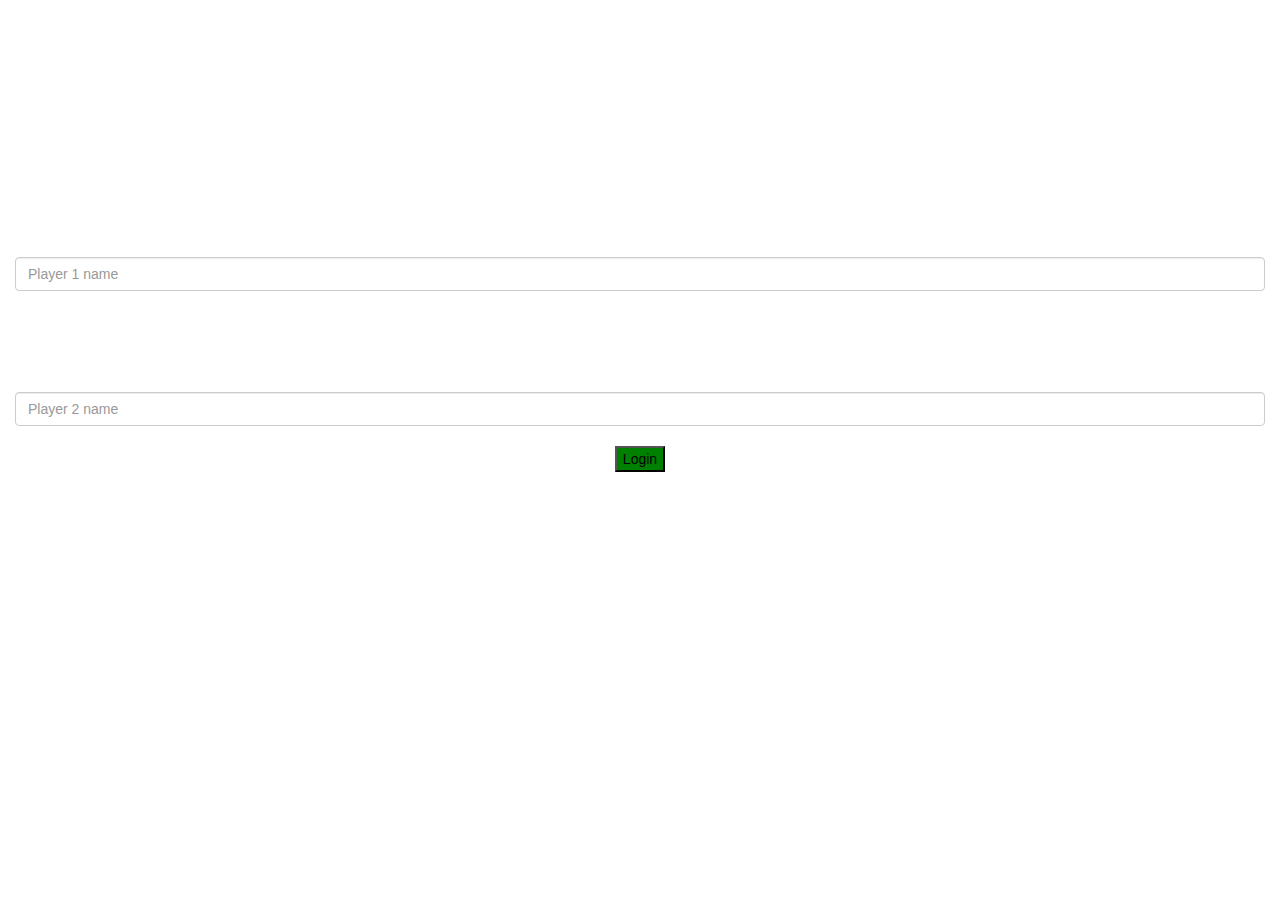
<file: index.html>
<html>
    <head>
        <title>Math Ouiz Game Time!!</title>

        <meta name="viewport" content="width=device-width, initial-scale=1">
        <link rel="stylesheet" href="https://maxcdn.bootstrapcdn.com/bootstrap/3.4.0/css/bootstrap.min.css">
        <script src="https://ajax.googleapis.com/ajax/libs/jquery/3.4.1/jquery.min.js"></script>
        <script src="https://maxcdn.bootstrapcdn.com/bootstrap/3.4.0/js/bootstrap.min.js"></script>
        
        <link rel="stylesheet" type="text/css" href="style.css"> 
        <script src="main.js"></script>
    </head>
    <body class="body_background">
    <center>
    <h1 style="font-family: cursive;font-style: italic;font-weight: bolder;color: white;">Hello</h1>
    <h2 style="font-family: cursive;font-style: italic;font-weight: bolder;color:white;">Can We Start The Game</h2>
    <h2 style="font-family: cursive;font-style: italic;font-weight: bolder;color: white;">So Please Login To Play</h2>

    <div class="col-lg-12 col-sm-8 col-xs-11 login_div1">
        <h3 style="font-family: cursive;font-style: italic;font-weight: bolder;color: white;">Player 1 Login For The Game</h3>
        <label style="font-family: cursive;font-style: italic;font-weight: bolder;color: white;">User Name:</label>
        <input type="text" id="player1_name_input" class="form-control" placeholder="Player 1 name">
        <br>
    </div>
    <br>

    <div class="col-lg-12 col-sm-8 col-xs-11 login_div2">
        <h3 style="font-family: cursive;font-style: italic;font-weight: bolder;color: white;">Player 2 Login For The Game</h3>
        <label style="font-family: cursive;font-style: italic;font-weight: bolder;color: white;">User Name:</label>
        <input type="text" id="player2_name_input" class="form-control" placeholder="Player 2 name">
        <br>
    </div>
    <br>
    <button style="background-color: green;color: #000;" id="login" onclick="login()">Login</button>
    </center>
    </body>
</html>
</file>
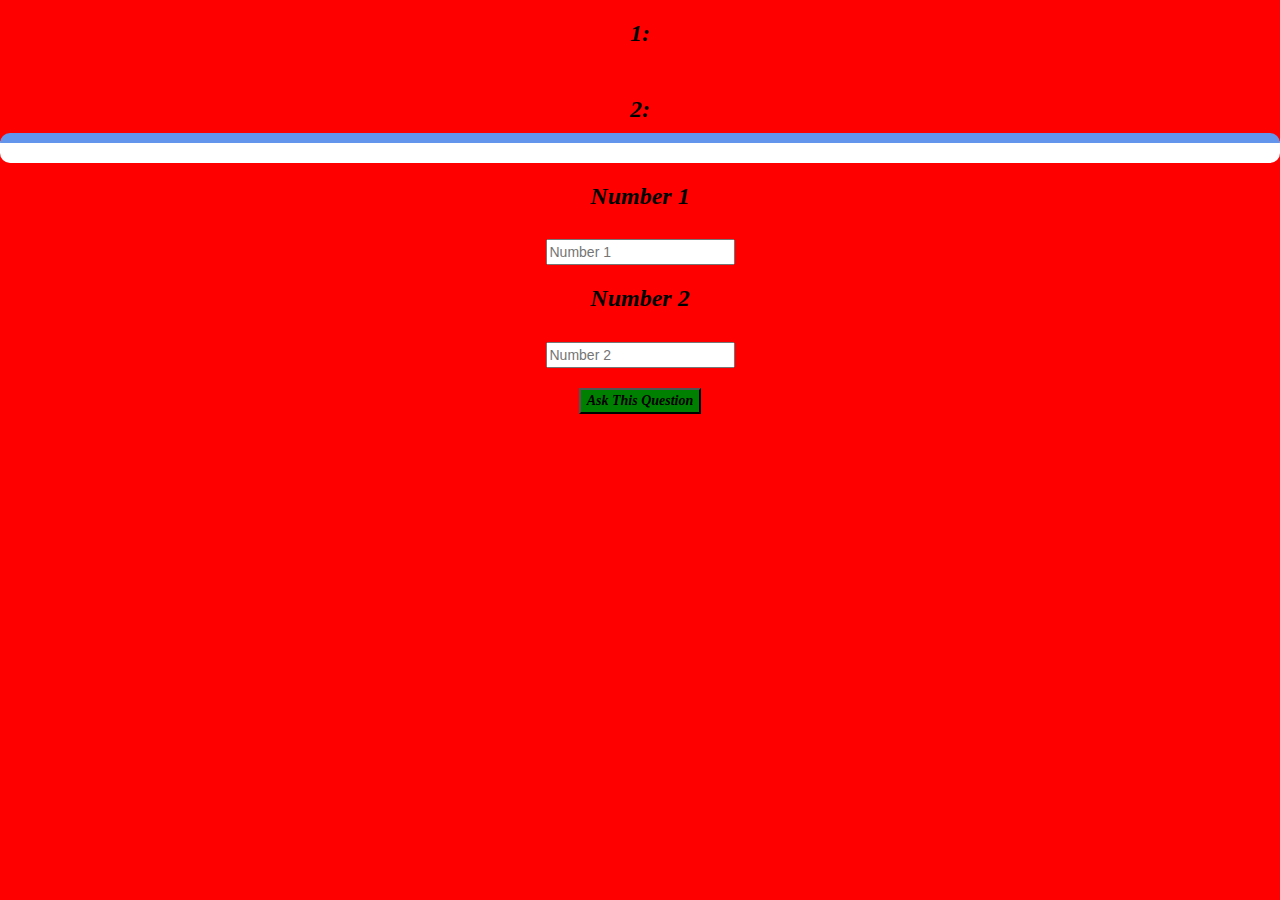
<file: math_quiz.html>
<html>
    <head>
        <meta name="viewport" content="width=device-width, initial-scale=1">
        <link rel="stylesheet" href="https://maxcdn.bootstrapcdn.com/bootstrap/3.4.0/css/bootstrap.min.css">
        <script src="https://ajax.googleapis.com/ajax/libs/jquery/3.4.1/jquery.min.js"></script>
        <script src="https://maxcdn.bootstrapcdn.com/bootstrap/3.4.0/js/bootstrap.min.js"></script>
    </head>
    <body style="background-color: red;" class="body_background">
        <center>
            <h3 style="font-family: cursive;font-style: italic;font-weight: bolder;color: rgb(0, 0, 0);" id="name1">1: </h3><span id="player1_score"></span>
            <br>
            <h3 style="font-family: cursive;font-style: italic;font-weight: bolder;color: black;">2: </h3><span id="player2_score"></span>

            <div id="question_div" style="border-top: 10px solid cornflowerblue;background: white;border-radius: 10px;padding: 10px;float: none;text-align: left;"></div>

            <h3 style="font-family: cursive;font-style: italic;font-weight: bolder;color: rgb(0, 0, 0);">Number 1 </h3>
            <br>
            <input type="text" id="number1_input" placeholder="Number 1">
            <br>
            <h3 style="font-family: cursive;font-style: italic;font-weight: bolder;color: rgb(0, 0, 0);">Number 2 </h3>
            <br>
            <input type="text" id="number2_input" placeholder="Number 2">
            <br>
            <br>
            <button onclick="askQuestion()" style="font-family: cursive;font-style: italic;font-weight: bolder;color: black;background:green;">Ask This Question</button>
        </center>
    </body>
</file>
<file: style.css>
.body_background 
{
    background-image: url("https://images.pexels.com/photos/3094799/pexels-photo-3094799.jpeg?auto=compress&cs=tinysrgb&dpr=2&h=650&w=940");
    background-position: center;
    background-size: 100px;
}
</file>
